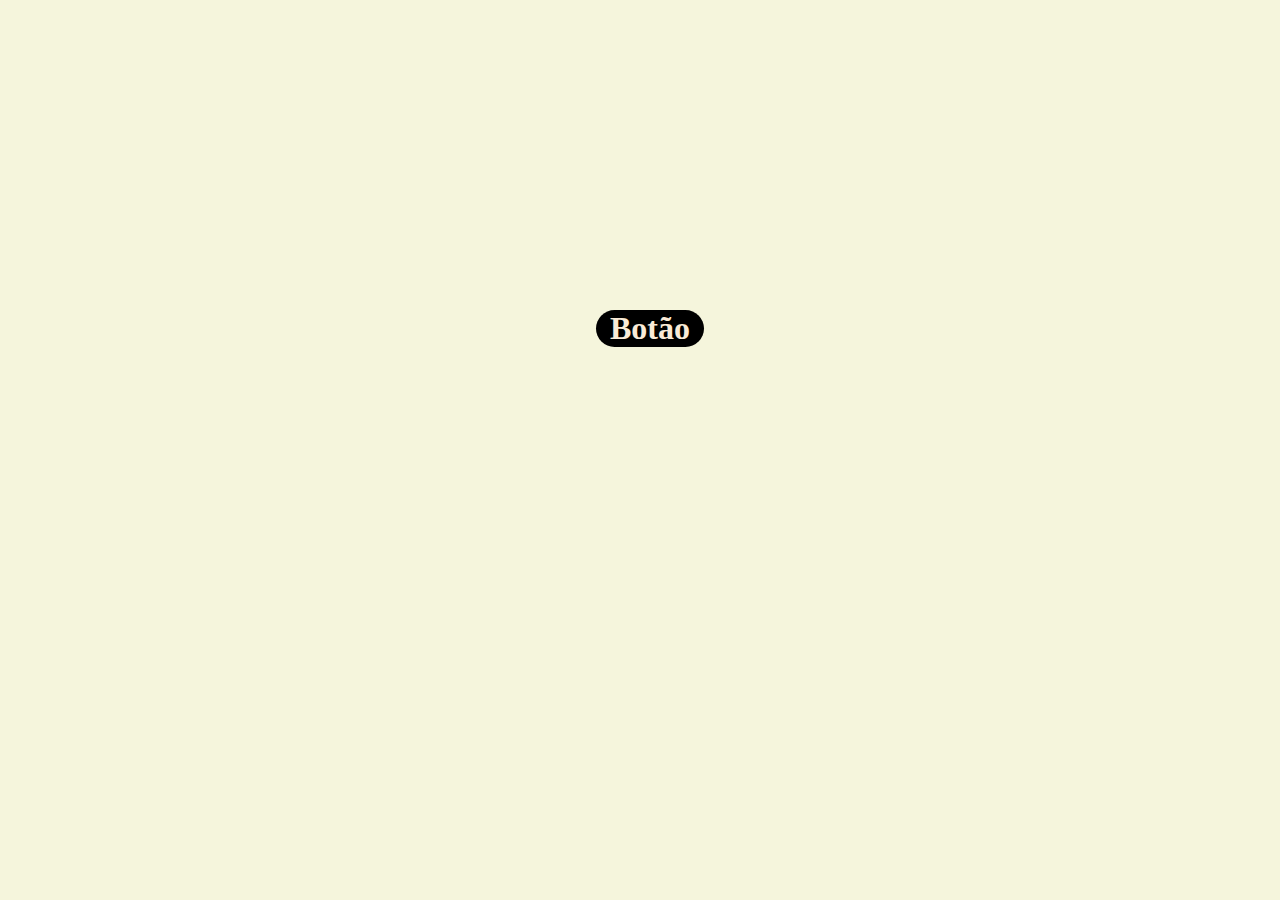
<file: index.html>
<!DOCTYPE html>
<html lang="pt-br">
<head>
    <meta charset="UTF-8">
    <meta http-equiv="X-UA-Compatible" content="IE=edge">
    <meta name="viewport" content="width=device-width, initial-scale=1.0">
    <title>?</title>
    <link rel="stylesheet" href="estilos/mobstyle.css">
    <link rel="stylesheet" href="estilos/deskstyle.css">
    <link rel="shortcut icon" href="https://i.pinimg.com/originals/87/05/d5/8705d544a2d85ff07ee4909546756e6d.jpg" type="image/x-icon">
</head>
<body>
    <main>
        <section>
            <video id="video" src="videos/baixados.mp4"></video>
        </section>
        <section>
                <div onclick="clique()" id="bot">
                    <h1>Botão</h1>
                </div>
        </section>
    </main>
    <script src="script/code.js"></script>
</body>
</html>
</file>
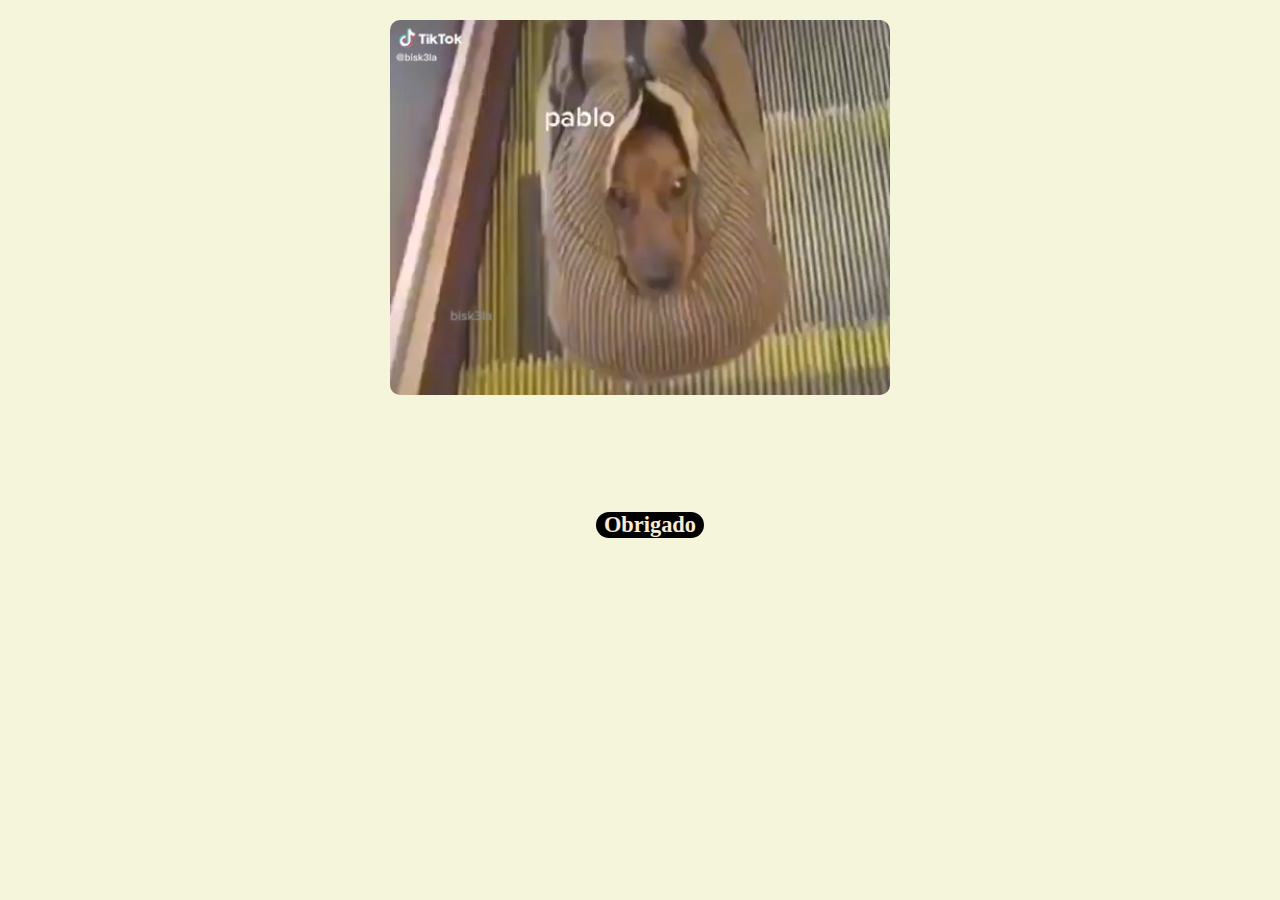
<file: meme.html>
<!DOCTYPE html>
<html lang="pt-br">
<head>
    <meta charset="UTF-8">
    <meta http-equiv="X-UA-Compatible" content="IE=edge">
    <meta name="viewport" content="width=device-width, initial-scale=1.0">
    <title>?</title>
    <link rel="stylesheet" href="estilos/mobstyle.css">
    <link rel="stylesheet" href="estilos/deskstyle.css">
    <link rel="shortcut icon" href="https://i.pinimg.com/originals/87/05/d5/8705d544a2d85ff07ee4909546756e6d.jpg" type="image/x-icon">

    <style>
        video{
            display: block;
            min-width: 200px;
            max-width: 1000px;
            margin: auto;
        }
        div > h1{
            font-size: 1.4em;
        }
        


        
 
    </style>
</head>
<body>
    <main>
        <section>
            <video id="video" autoplay src="videos/pablo.mp4"></video>
        </section>

        <section>
            <a href="index.html">
                <div onclick="clique()" id="bot">
                    <h1>Obrigado</h1>
                </div>
            </a>
    </section>
        
    </main>
    <script src="script/code.js"></script>
</body>
</html>
</file>
<file: estilos/mobstyle.css>
@charset "UTF-8";

*{
    padding: 0px;
    margin: 10px;
}

body{
    background-color: beige;
   
}
main{
    margin: auto;
    position: relative;
}
div > h1{
    text-align: center;
    color: antiquewhite;
    background-color: rgb(0, 0, 0);
    display: block;
    border-radius: 20px;
    padding: 5px;


    box-shadow: inset 0 0 0 0 #54b3d6;
    margin: 0 -.25rem;
    padding: 0 .25rem;
    transition: color .3s ease-in-out, box-shadow .3s ease-in-out;
    
}
div#bot{
    position: absolute;
    width: 100px;
    height: 40px;
    display: block;
    left: 50%;
    top: 50%;
    transform: translate(-50%, 700%);
}
#bot > h1:hover{
    cursor: pointer;

    box-shadow: inset 100px 0 0 0 #54b3d6;
  color: rgb(0, 0, 0);
    
}
video{
    display: none;
    width: 300px;
    margin-left: 37px;  
    margin-top: 10px;
    border-radius: 10px;
    margin: auto;
}
</file>
<file: estilos/deskstyle.css>
@charset "UTF-8";

/*tablet*/

@media screen and (min-width: 768px) and (max-width: 1049px) {
    
    
    video{
        width: 500px;
        margin-left: 250px;  
        margin-top: 10px;
        border-radius: 10px;
        
    }
}

    /*PC*/

@media screen and (min-width: 1050px) {
    
   
    video{
        width: 500px;
        margin-left: 440px;  
        margin-top: 10px;
        border-radius: 10px;
        

        
       
    }
}
</file>
